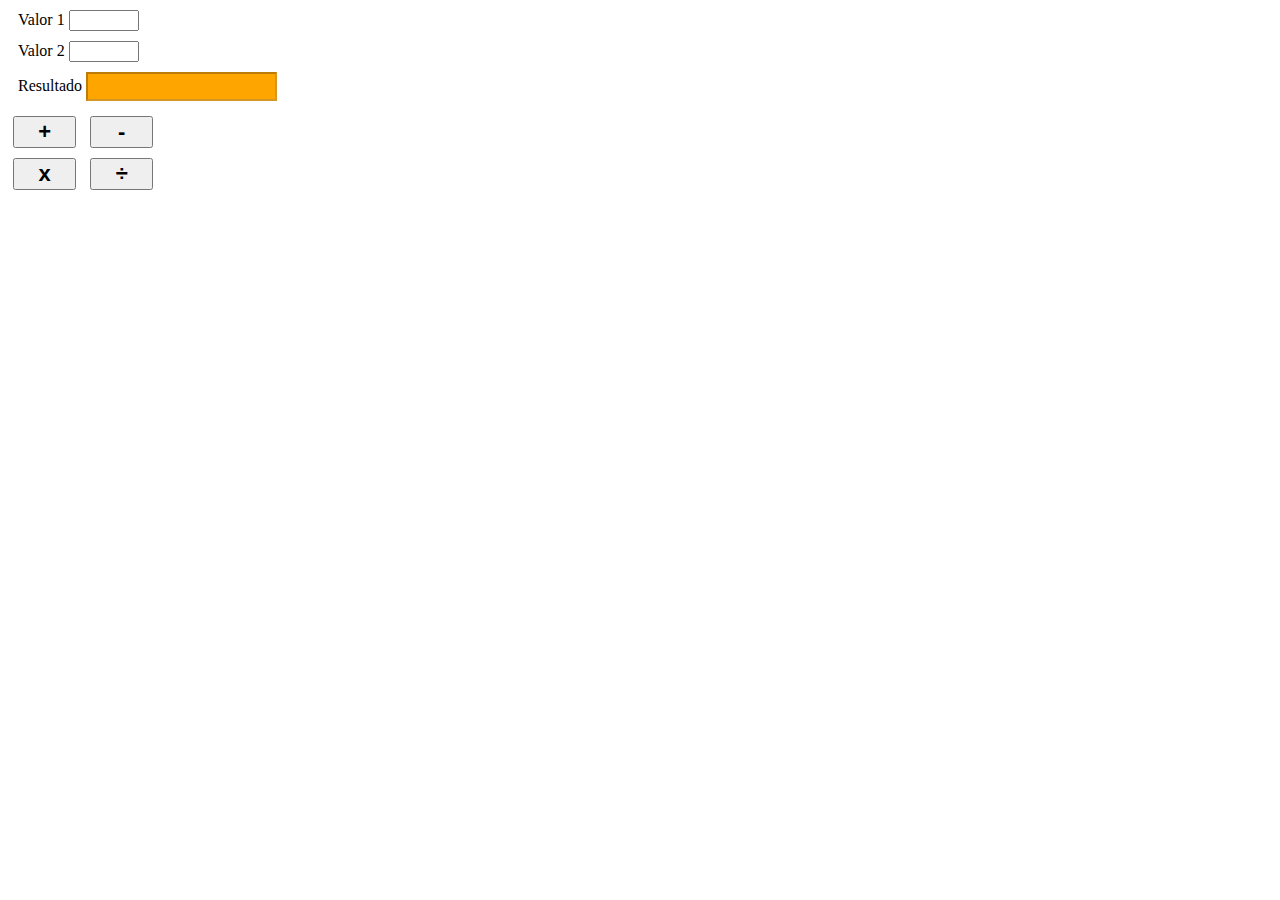
<file: index.html>
<!DOCTYPE html>
<html lang="pt-br">
<head>
    <title></title>
    <meta charset="utf-8">
    <script language=javascript type="text/javascript">   
        function Soma()
        {                
            var valor1 = parseFloat(form.valor1.value);
            var valor2 = parseFloat(form.valor2.value);            
            var resultado = valor1 + valor2;            
            var componente =document.getElementById('resultado');
            componente.value ="A soma é = "+resultado;
        }

         function Sub()
        {                
            var valor1 = parseFloat(form.valor1.value);
            var valor2 = parseFloat(form.valor2.value);            
            var resultado = valor1 - valor2;            
            var componente =document.getElementById('resultado');
            componente.value ="A subtração é = "+resultado;
        }

         function Mult()
        {                
            var valor1 = parseFloat(form.valor1.value);
            var valor2 = parseFloat(form.valor2.value);           
            var resultado = valor1 * valor2;            
            var componente =document.getElementById('resultado');
            componente.value ="A multiplicação é = "+resultado;
        }
         function Div()
        {                
            var valor1 = parseFloat(form.valor1.value);
            var valor2 = parseFloat(form.valor2.value);           
            var resultado = valor1 / valor2 ;            
            var componente =document.getElementById('resultado');
            componente.value ="A divisão é = "+resultado;
        }
    </script>
    <style type="text/css">
    .campo:hover{
        background-color: orange;
    }
    .campo{
        margin: 5px;
        width: 5%;
        font-size: 22px;
        font-weight: bold;
    }

    

    .valor:hover{
        background-color: orange;
    }

    .valores{
        margin: 10px;
    }
    
    .valor{
        width: 5%;
        margin-bottom: 10px;
    }

    .resultado{
        padding: 5px 0;
        width: 15%;
        font-weight: bold;
        background-color: orange;
    }
    </style>

    <body>
        <form name="form">
            <section class="valores">   
                <label for="valor1"> Valor 1</label> <input class="valor" type="text" id="valor1" name="valor1" required><br>
                <label for="valor2"> Valor 2</label> <input class="valor" type="text" id="valor2" name="valor2" required><br>          
                <label for="resultado"> Resultado</label> <input class="resultado" type="text" id="resultado" name="resultado" disabled="true"><br>
            </section> 
            <section class="campos">
                <div>
                    <input class="campo" type ="button" value="+" onClick="Soma()">
                    <input class="campo" type ="button" value="-" onClick="Sub()">
                </div> 
                <div>   
                    <input class="campo" type ="button" value="x" onClick="Mult()">
                    <input class="campo" type ="button" value="÷" onClick="Div()">
                </div> 
            </section>

        </form>
    </body>
</html>
</file>
